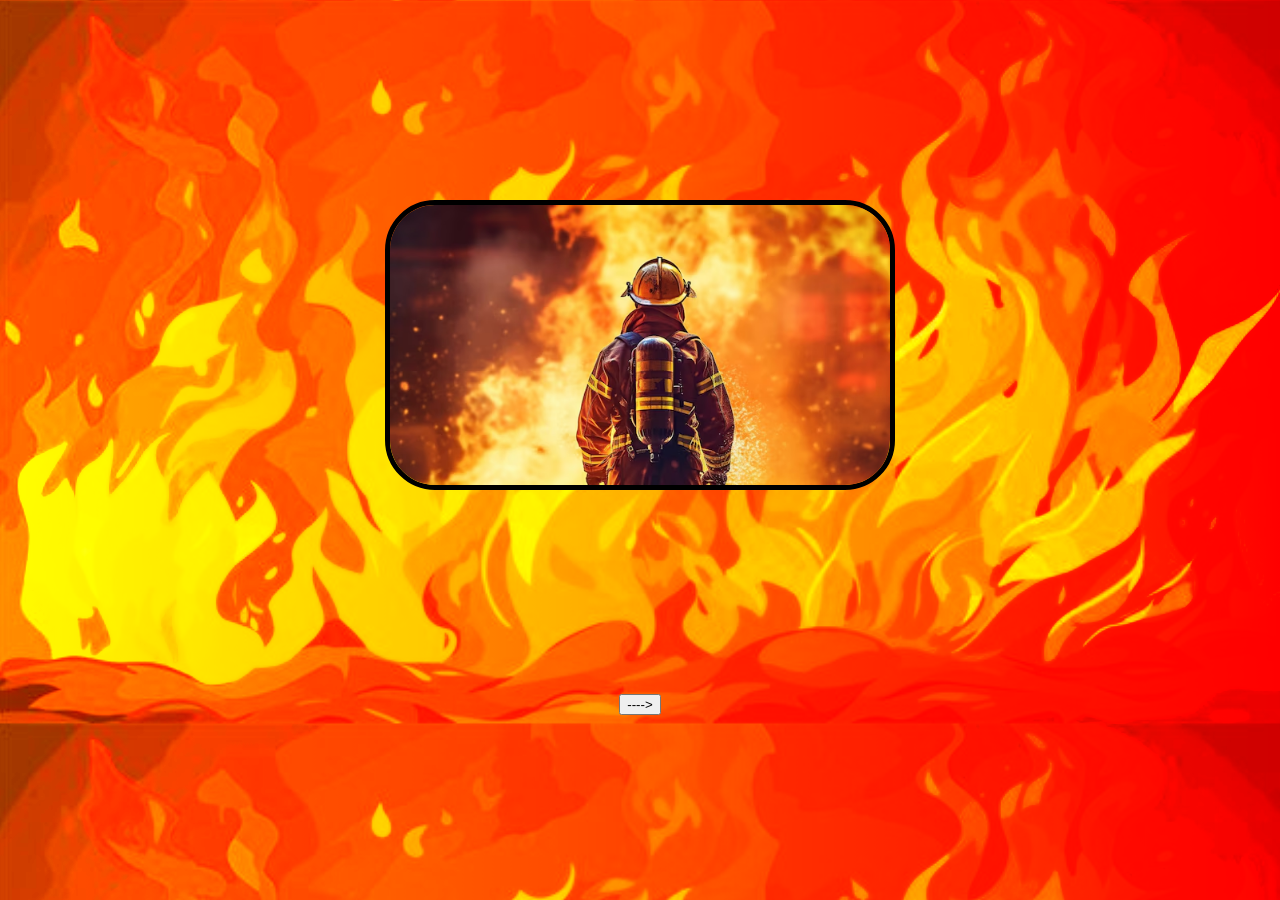
<file: index.html>
<!DOCTYPE html>
<link rel="stylesheet" href="index_p1.css">
<body>
    <center>
    <div class="pompier">
<img src="./IMAGE/pompier.avif" width="500">
<div class="page">
<a href="./index_p2.html">
    <button>----></button>
</a>
</div>
</div>
</center>
</body>
</html>
</file>
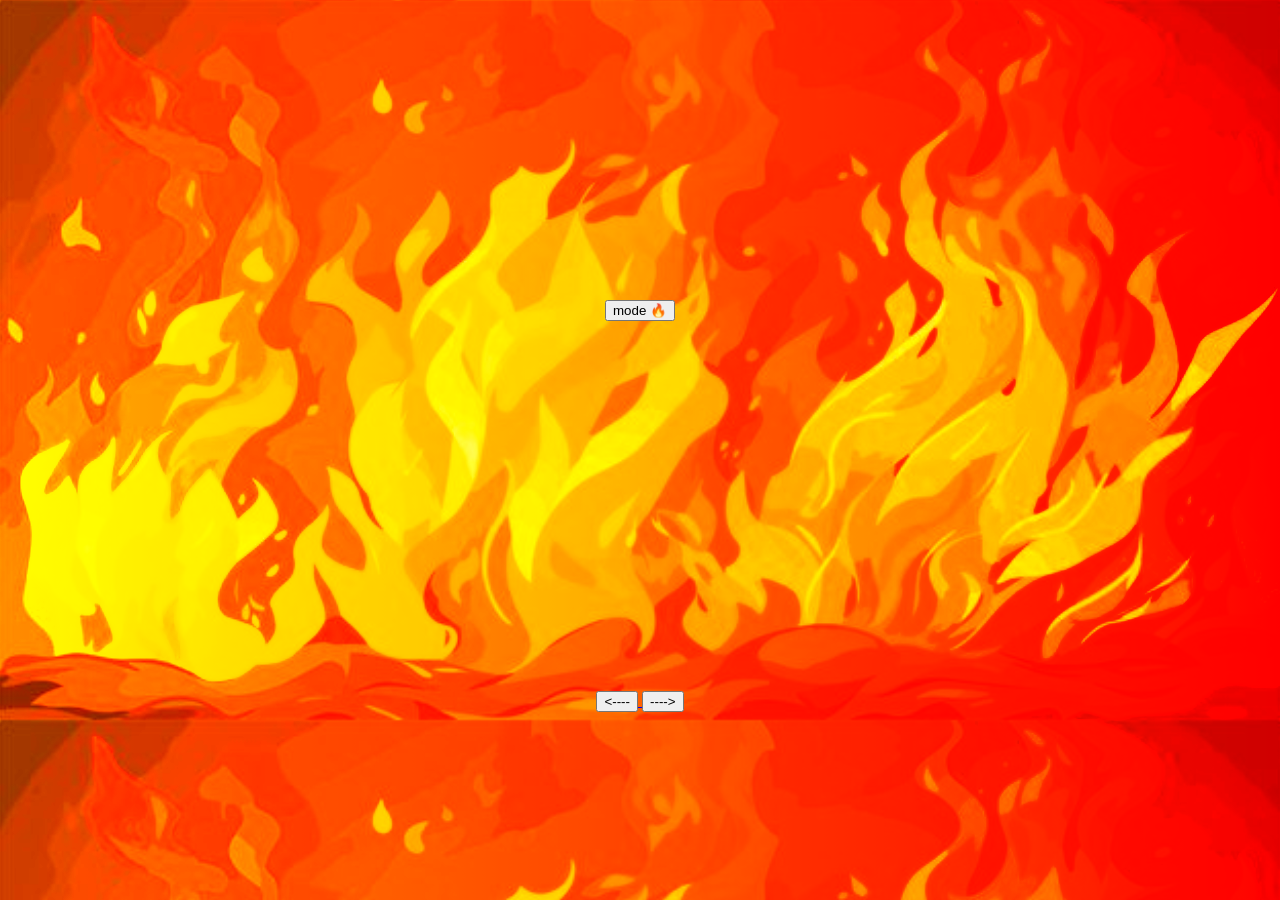
<file: index_p2.html>
<!DOCTYPE html>
<link rel="stylesheet" href="index_p2.css">
<body>
    <center>
    <div class="feu_eau">
    <a href="./index_p2v.html">
<button>mode 🔥</button>
</a>
</div>
<div class="page">
<a href="./index.html">
    <button><----</button>
</a>
<a href="./index_p3.html">
    <button>----></button>
</a>
</center>
</div>
</body>
</html>
</file>
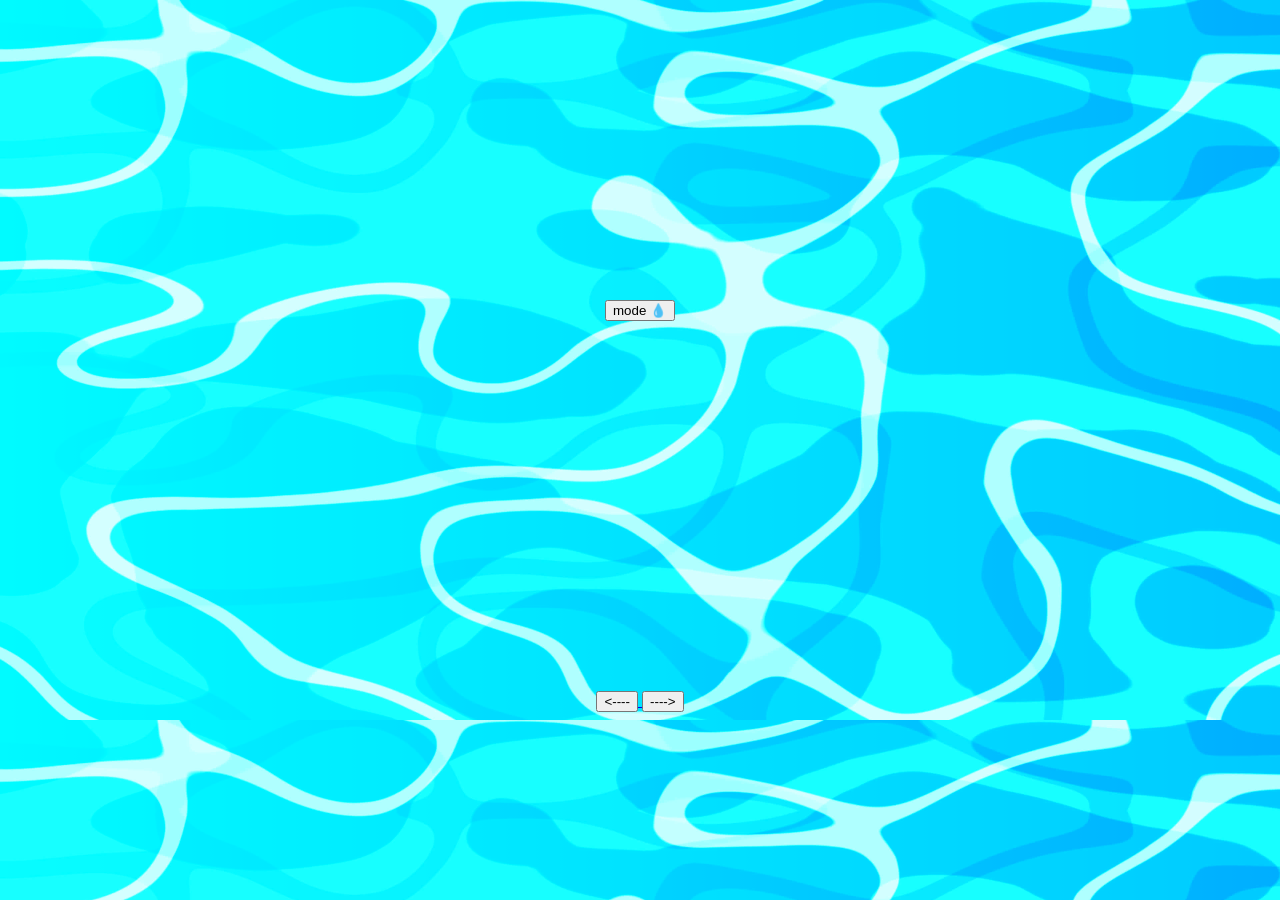
<file: index_p2v.html>
<!DOCTYPE html>
<link rel="stylesheet" href="index_p2v.css">
<body>
    <center>
    <div class="feu_eau">
    <a href="./index_p2.html">
<button>mode 💧</button>
</a>
</div>
<div class="page">
<a href="./index.html">
    <button><----</button>
</a>
<a href="./index_p3.html">
    <button>----></button>
</a>
</center>
</div>
</body>
</html>
</file>
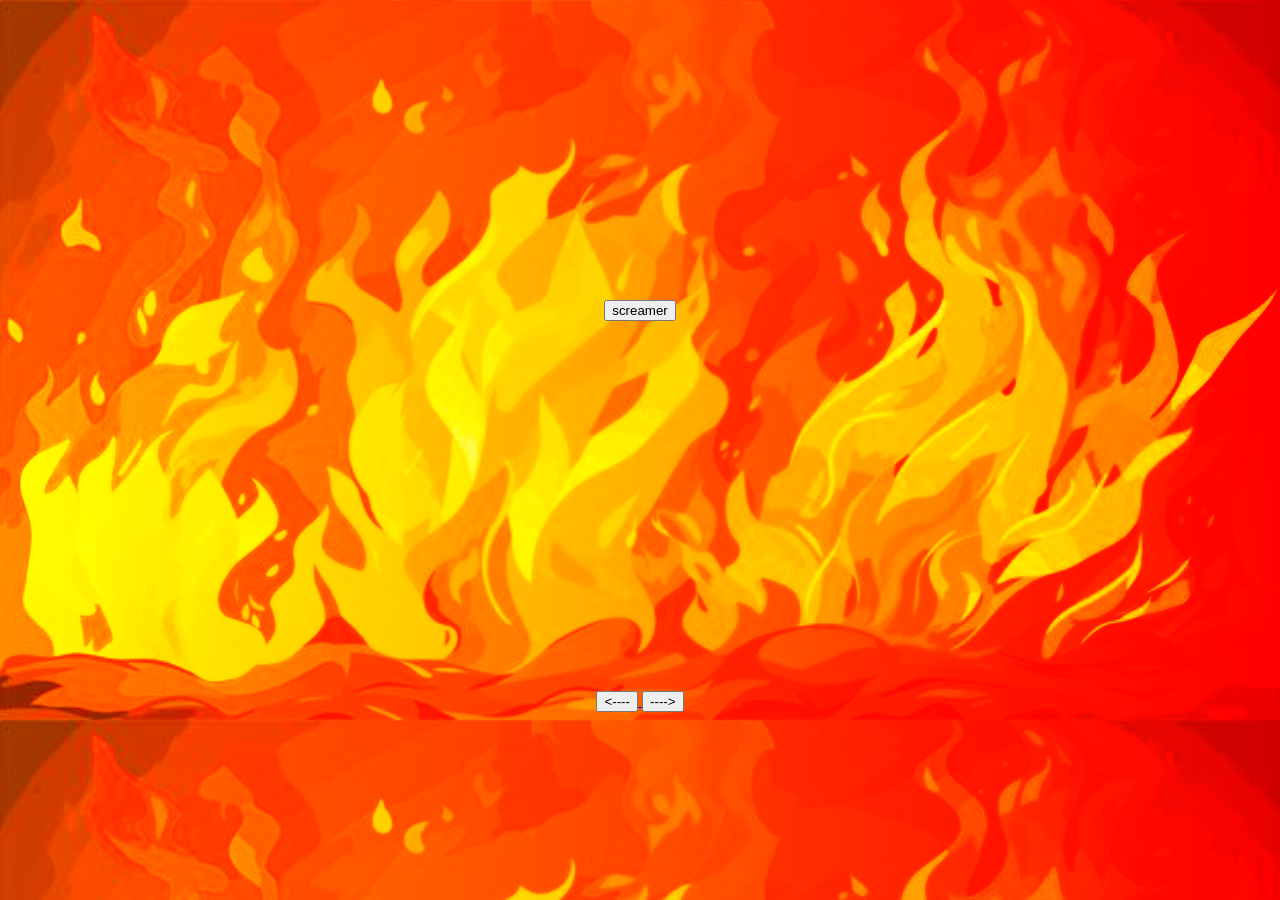
<file: index_p3.html>
<!DOCTYPE html>
<link rel="stylesheet" href="index_p3.css">
<body>
    <center>
    <div class="screamer">
<a href="./index_screameur.html">   
    <button>screamer</button>
</a>
</div>
<div class="page">
<a href="./index_p2.html">
    <button><----</button>
</a>
<a href="./index_p4.html">
    <button>----></button>
</a>
</center>
</div>
</body>
</html>
</file>
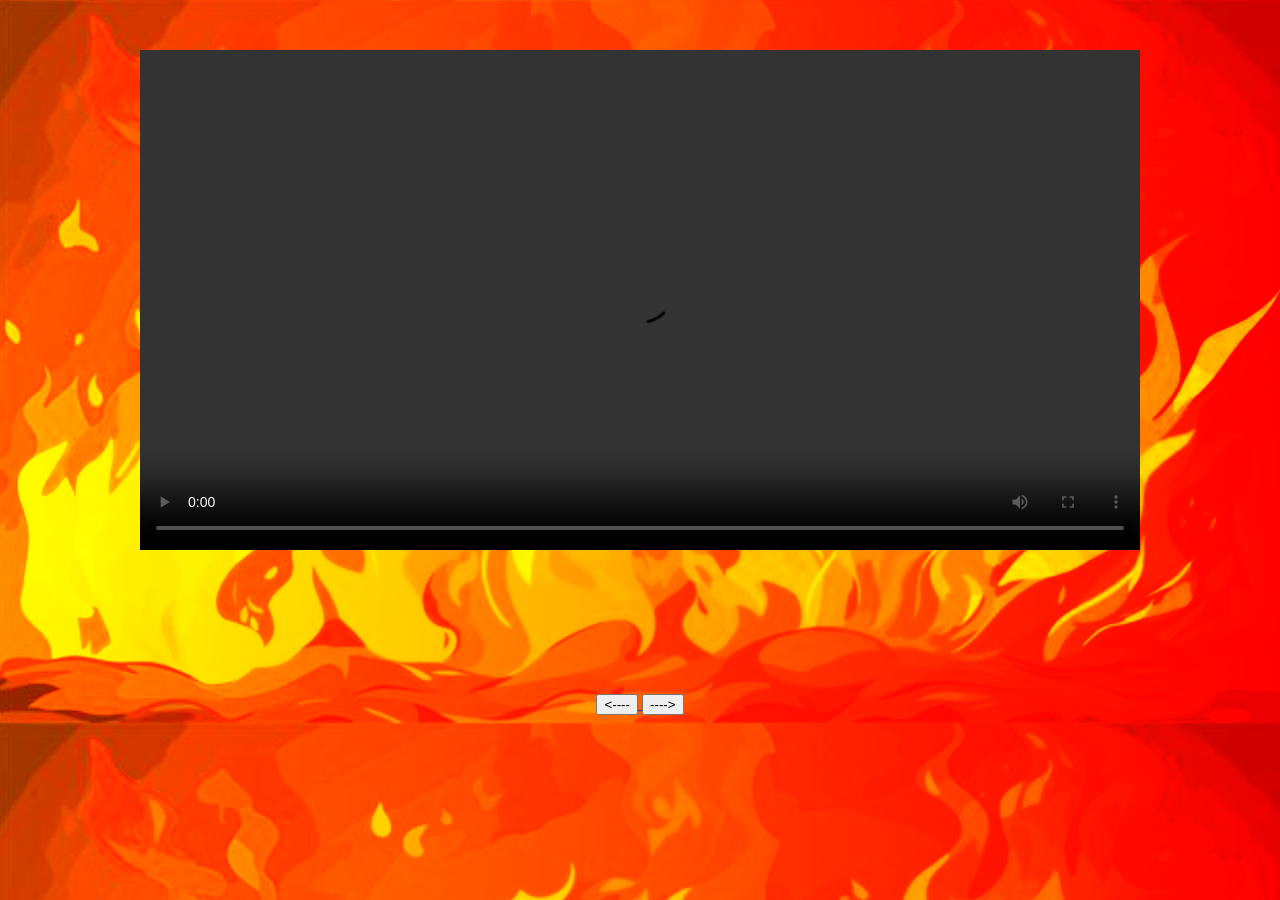
<file: index_p4.html>
<!DOCTYPE html>
<link rel="stylesheet" href="index_p4.css">
<body>
    <center>
    <div class="vid_">
<video height="500" controls>
    <source src="./IMAGE/25d53b86fc94f4df74ed7fbc54a644e2.mp4" type="video/mp4">
    votre navigateur ne supporte pas
</video>
</div>
<div class="page">
<a href="./index_p3.html">
    <button><----</button>
</a>
<a href="./index_p5.html">
    <button>----></button>
</a>
    </center>
    </body>
</body>
</html>
</file>
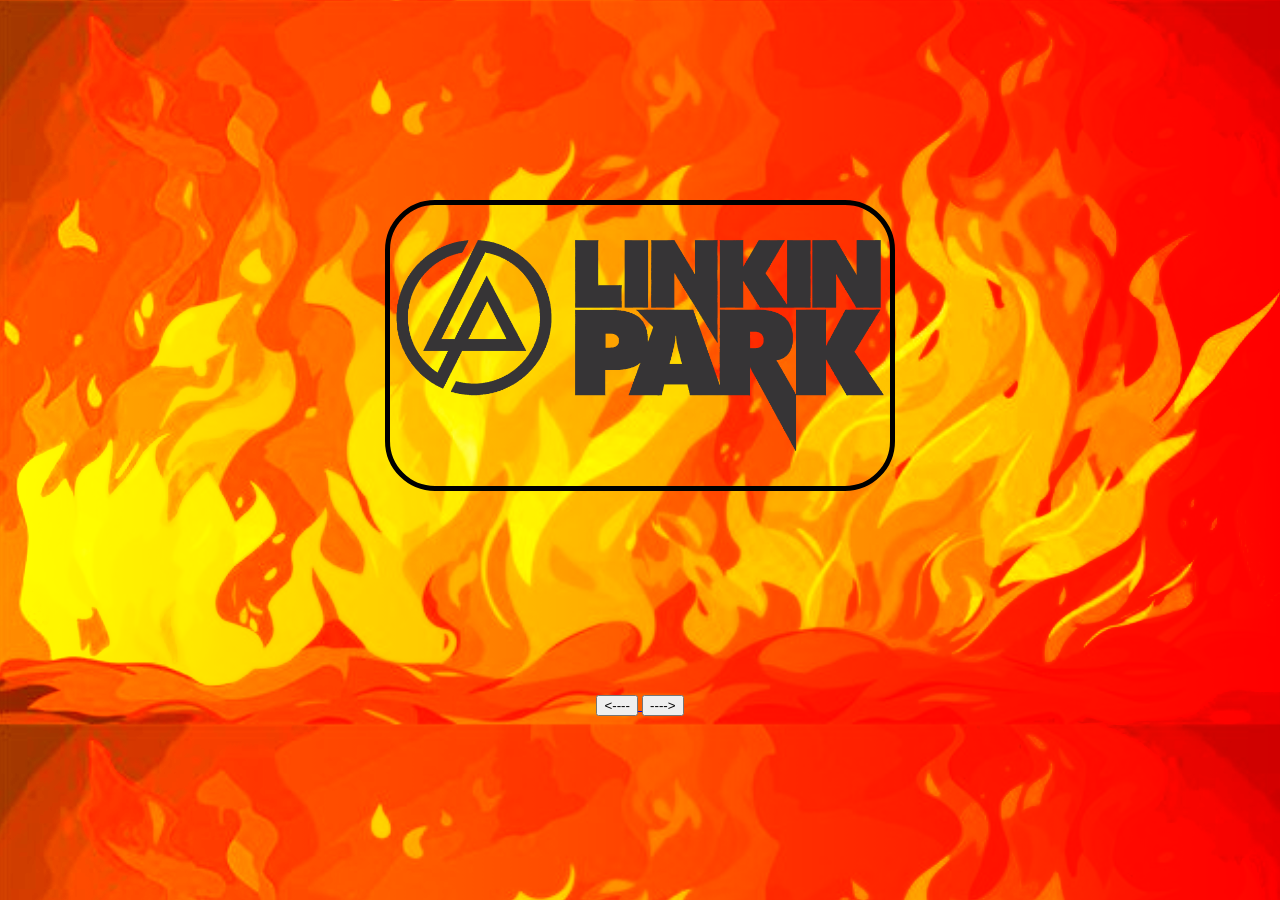
<file: index_p5.html>
<!DOCTYPE html>
<link rel="stylesheet" href="index_p5.css">
<body>
    <center>
    <div class="img_pinkin">
<img src="./IMAGE/Linkin-Park-Symbol.png" width="500">
</div>
<div class="page">
<a href="./index_p4.html">
    <button><----</button>
</a>
<a href="./index_p6.html">
    <button>----></button>
</a>
</center>
</div>
</body>
</html>
</file>
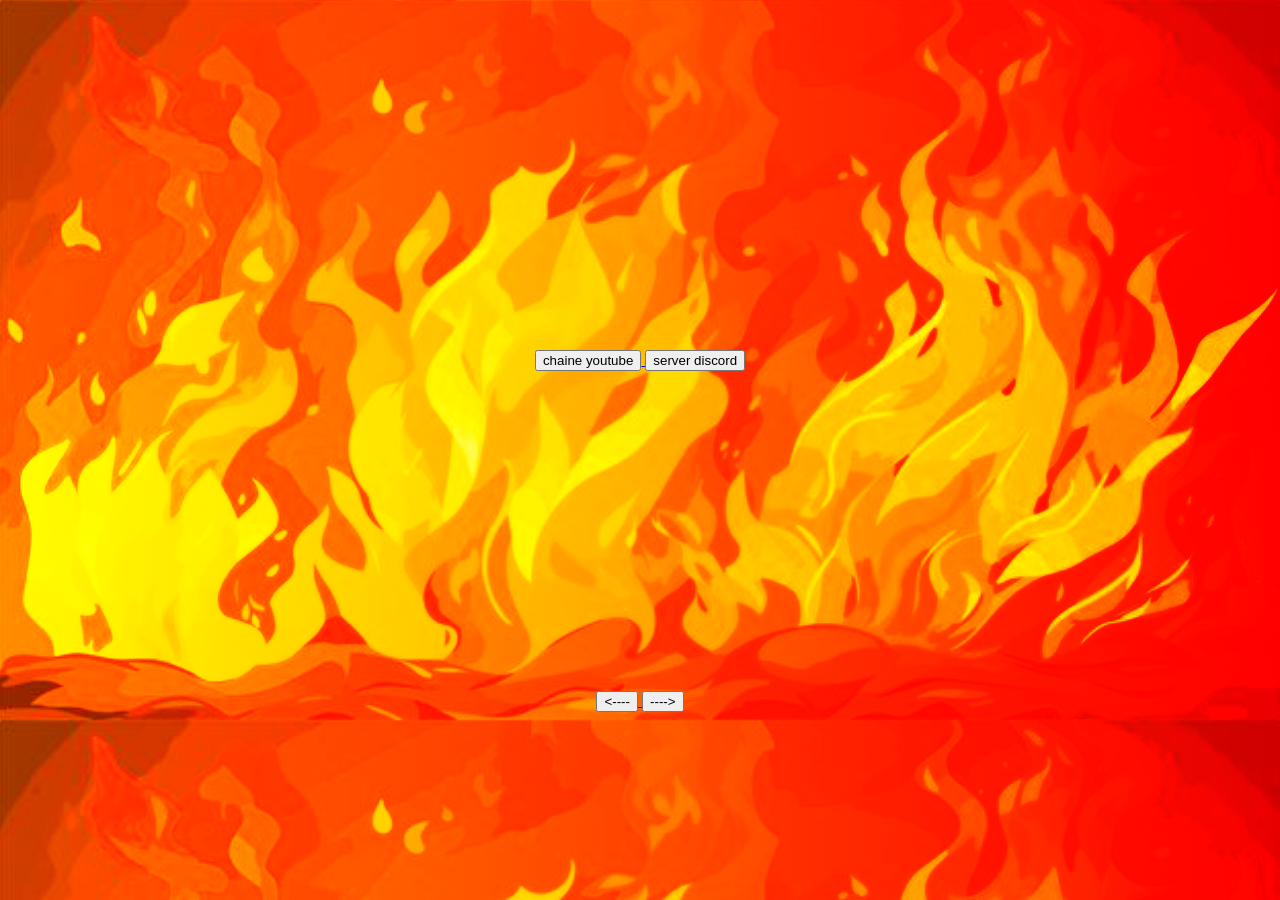
<file: index_p6.html>
<!DOCTYPE html>
<link rel="stylesheet" href="index_p6.css">
<body>
    <center>
        <div class="ytb_dsd">
    <a href="https://youtube.com/@azur_bleugeo?si=Tsen_0II2YNFU1jN">
        <button>chaine youtube</button>
    </a>
    <a href="https://discord.gg/gwqbPZAQ">
        <button>server discord</button>
    </a>
        </div>
    <div class="page">
<a href="./index_p5.html">
    <button><----</button>
</a>
<a href="./index_p7.html">
    <button>----></button>
</a>
</div>
</center>
</body>
</html>
</file>
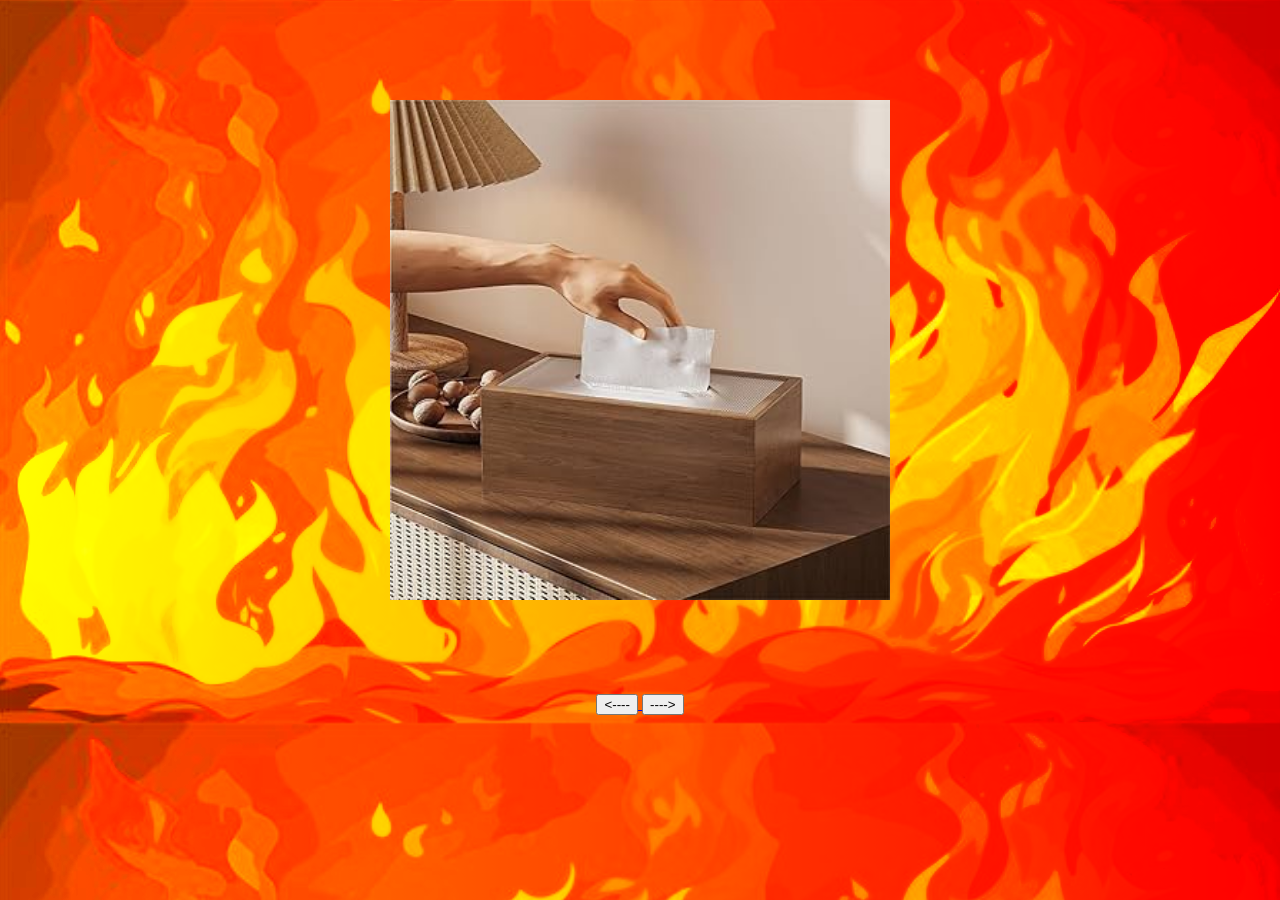
<file: index_p7.html>
<!DOCTYPE html>
<link rel="stylesheet" href="index_p7.css">
<body>
    <center>
       <div class="mouchoir">
        <img src="./IMAGE/mouchoir.jpg" width="500">
        </div>
        <div class="page">
<a href="./index_p6.html">
    <button><----</button>
</a>
<a href="./index_p8.html">
    <button>----></button>
</a>
</div>
    </center>
    </body>
    </html>
</file>
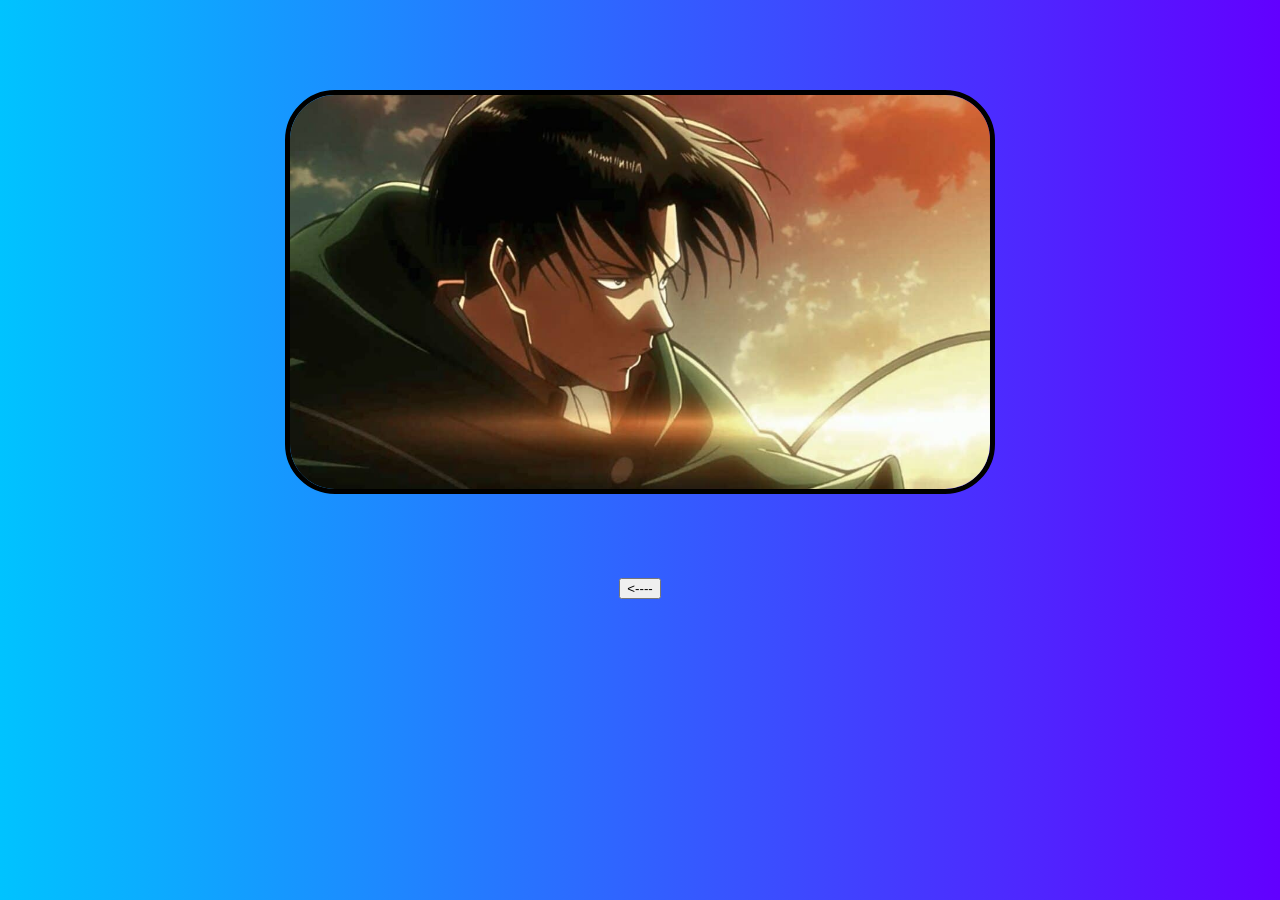
<file: index_p8.html>
<!DOCTYPE html>
<link rel="stylesheet" href="index_p8.css">
<body>
    <center>
        <div class="manon">
        </div>
    <div class="manouche">
    <img src="./IMAGE/livai-attaque-des-titans-1200x675.jpg" width="700">
    </div>
    <div class="page">
        <a href="./index_p7.html">
            <button><----</button>
        </a>
    </div>
    </center>
</body>
</html>
</file>
<file: index_p1.css>
body{
    background: linear-gradient(to right, yellow, red),
    url("./IMAGE/fire_.jpg");
    background-blend-mode: overlay;
    background-position: bottom center;
    background-size: cover;
}

.pompier{
    margin-top: 200px;
}

img{
border-radius: 50px;
border: solid 5px;
}

.page{
    margin-top: 200px;
}
</file>
<file: index_p2.css>
.boutton_feu{
    margin-top: -50px;
    margin-left: 1390px;
}

.feu_eau{
    margin-top: 300px;
}

body{
    background: linear-gradient(to right, yellow, red),
    url("./IMAGE/fire_.jpg");
    background-blend-mode: overlay;
    background-position: bottom center;
    background-size: cover;
}

.page{
    margin-top: 370px;
}
</file>
<file: index_p2v.css>
.boutton_feu{
    margin-top: -50px;
    margin-left: 1390px;
}

.feu_eau{
    margin-top: 300px;
}

body{
    background: linear-gradient(to right, rgb(0, 238, 255), rgb(0, 30, 255)),
    url("./IMAGE/water.jpg");
    background-blend-mode: overlay;
    background-position: bottom center;
    background-size: cover;
}

.page{
    margin-top: 370px;
}
</file>
<file: index_p3.css>
.screamer{
    margin-top: 300px;
}

body{
    background: linear-gradient(to right, yellow, red),
    url("./IMAGE/fire_.jpg");
    background-blend-mode: overlay;
    background-position: bottom center;
    background-size: cover;
}

.page{
    margin-top: 370px;
}
</file>
<file: index_p4.css>
.vid_{
    margin-top: 50px;
}

body{
    background: linear-gradient(to right, yellow, red),
    url("./IMAGE/fire_.jpg");
    background-blend-mode: overlay;
    background-position: bottom center;
    background-size: cover;
}

.page{
    margin-top: 140px;
}
</file>
<file: index_p5.css>
body{
    background: linear-gradient(to right, yellow, red),
    url("./IMAGE/fire_.jpg");
    background-blend-mode: overlay;
    background-position: bottom center;
    background-size: cover;
}

.img_pinkin{
    margin-top: 200px;
}

img{
border-radius: 50px;
border: solid 5px;
}

.page{
    margin-top: 200px;
}
</file>
<file: index_p6.css>
body{
    background: linear-gradient(to right, yellow, red),
    url("./IMAGE/fire_.jpg");
    background-blend-mode: overlay;
    background-position: bottom center;
    background-size: cover;
}

.page{
    margin-top: 320px;
}

.ytb_dsd{
    margin-top: 350px;
}
</file>
<file: index_p7.css>
body{
    background: linear-gradient(to right, yellow, red),
    url("./IMAGE/fire_.jpg");
    background-blend-mode: overlay;
    background-position: bottom center;
    background-size: cover;
}

.page{
    margin-top: 90px;
}

.mouchoir{
    margin-top: 100px;
}
</file>
<file: index_p8.css>
body{
    background: linear-gradient(to right, rgb(0, 195, 255), rgb(98, 0, 255));
}

.manouche{
    margin-top: 80px;
}

.page{
    margin-top: 80px;
}

.manon{
    color: white;
    margin-top: 90px;
}

img{
border-radius: 50px;
border: solid 5px;
}
</file>
